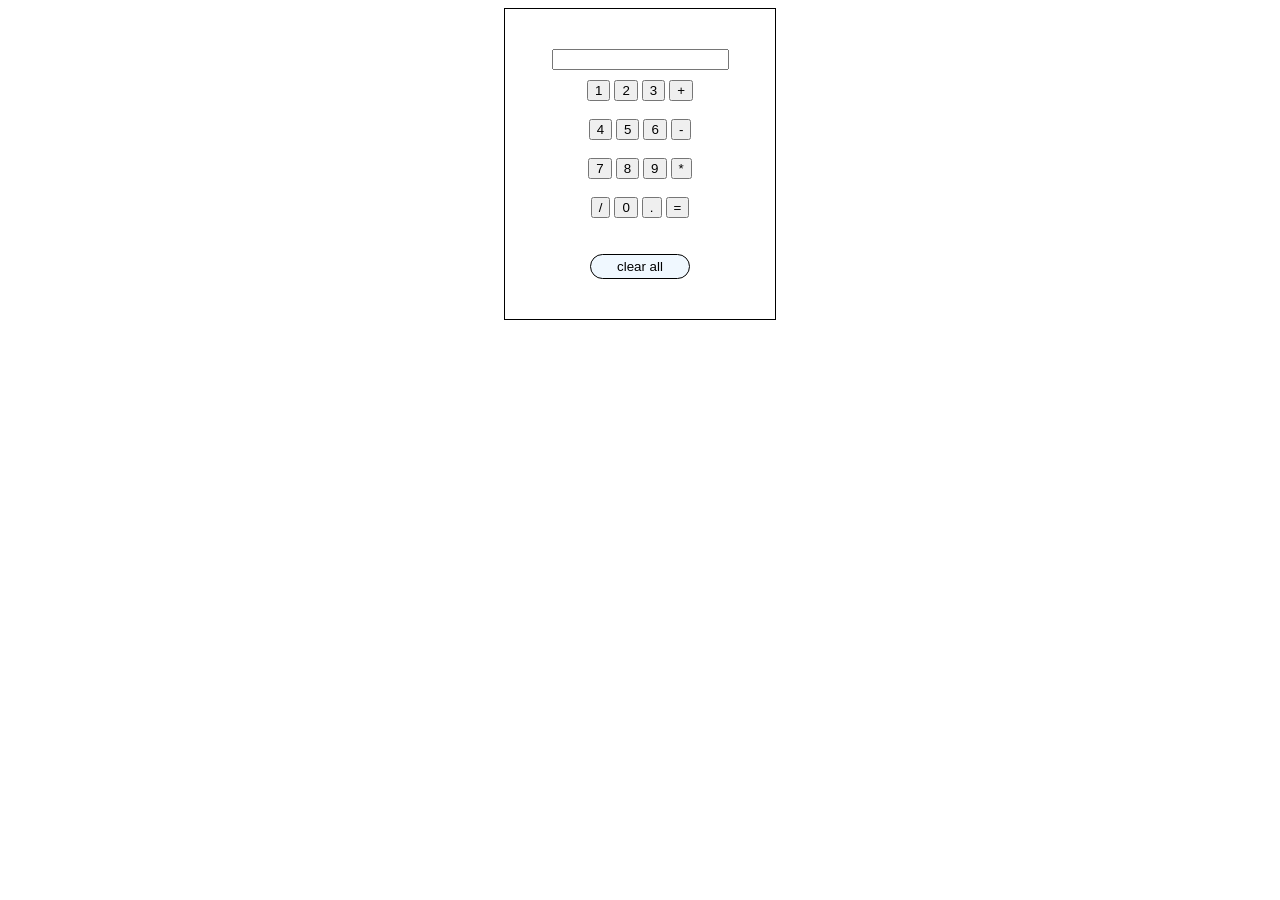
<file: index.html>
<!DOCTYPE html>
<html lang="en">
<head>
    <meta charset="UTF-8">
    <meta http-equiv="X-UA-Compatible" content="IE=edge">
    <meta name="viewport" content="width=device-width, initial-scale=1.0">
    <title>Document</title>
    <style>
        #clear{
            width: 100px;
            height: 25px;
            background-color: aliceblue;
            /* border-bottom: 2px; */
            border-radius: 20px;
        }
        #clear:hover{
            background-color: brown;
            color: whitesmoke;
        }
        .formstyle{ 
            width: 15%;
            margin: auto;
          padding: 40px;
          display: flex;
          justify-content: center;
          border: 1px solid ;
        }
        .all-rows{
            margin-top: 10px;
            text-align: center;
        }
        .rows{
           
        
            
        }
        .clear-border{
            border: 1px solid;
        }
    </style>
</head>
<body>
    <div class="formstyle">
        <form  name="form1"> 
         <input id="calc" type="text" name="answer"><br>
            <!-- row! -->
         <div class="all-rows">
            <div class="rows"> <input type="button" value="1" onclick="form1.answer.value+='1'">
            <input type="button" value="2" onclick="form1.answer.value+='2'">
            <input type="button" value="3" onclick="form1.answer.value+='3'">
            <input type="button" value="+" onclick="form1.answer.value+='+'"><br><br>
        </div>
            <!-- row1 -->

            <!-- row2 -->
         <div class="rows"><input type="button" value="4" onclick="form1.answer.value+='4'">
            <input type="button" value="5" onclick="form1.answer.value+='5'">
            <input type="button" value="6" onclick="form1.answer.value+='6'">
            <input type="button" value="-" onclick="form1.answer.value+='-'"><br><br>
         </div>

            <!-- row2 -->

            <!-- row3 -->
            <div class="rows"><input type="button" value="7" onclick="form1.answer.value+='7'">
            <input type="button" value="8" onclick="form1.answer.value+='8'">
            <input type="button" value="9" onclick="form1.answer.value+='9'">
            <input type="button" value="*" onclick="form1.answer.value+='*'"><br><br>
            </div>
            <!-- row3 -->

            <!-- row 4 -->
           <div class="rows"> <input type="button" value="/" onclick="form1.answer.value+='/'">
            <input type="button" value="0" onclick="form1.answer.value+='0'">
            <input type="button" value="." onclick="form1.answer.value+='.'">
              <!-- when we click the = button , the onclick shows the sum result on calculator screen -->
              <input type="button" value="=" onclick="form1.answer.value=eval(form1.answer.value)">
            
           </div>

            <!-- row4 -->
          
            <br>
            <br>
            <!-- clear button -->
           <div class="rows"> <input class="clear-border" type="button" value="clear all" onclick="form1.answer.value='' " id="clear"></div>
        </div>

        </form>
    </div>
</body>
</html>
</file>
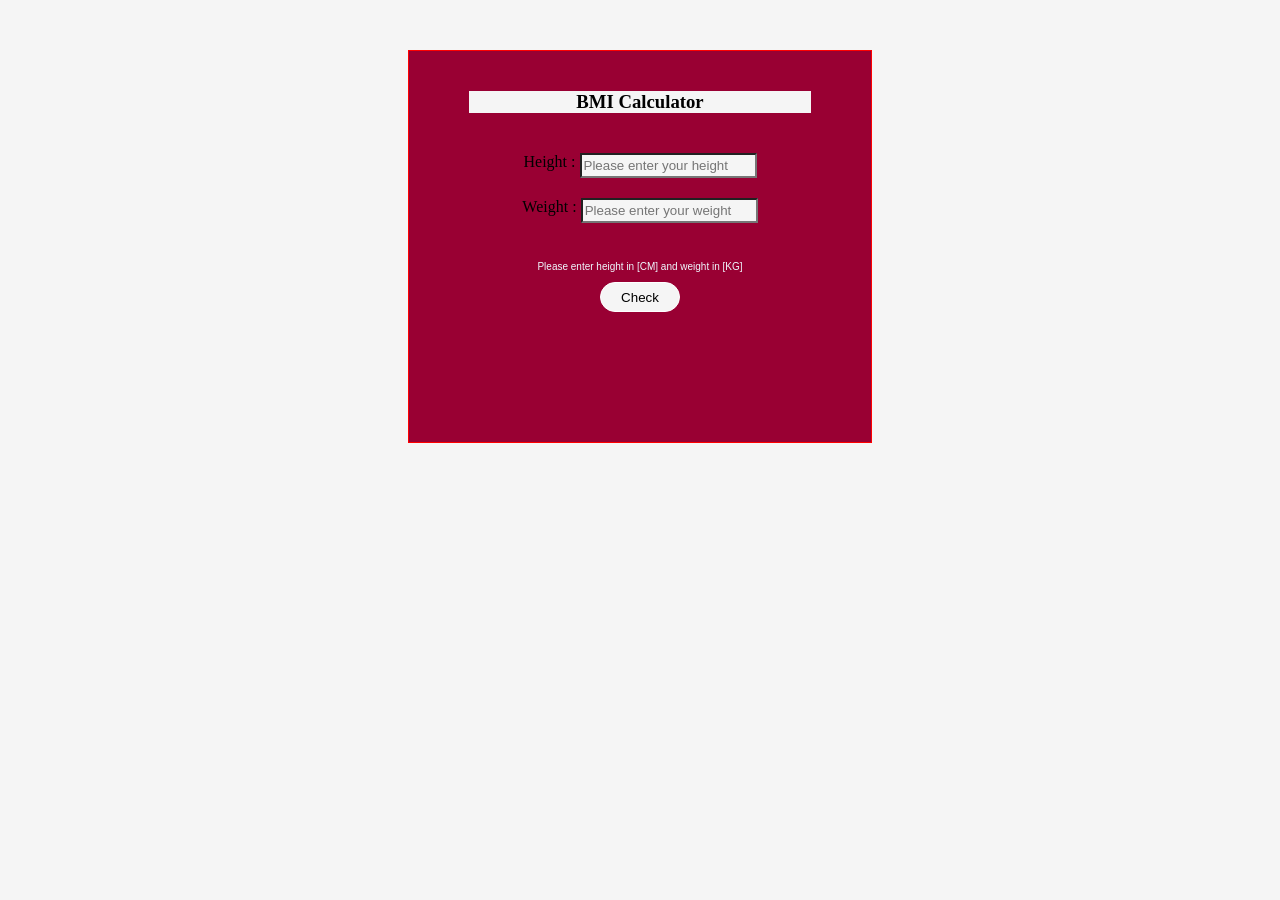
<file: BMI_calc.html>
<!DOCTYPE html>
<html lang="en">
<head>
    <meta charset="UTF-8">
    <meta http-equiv="X-UA-Compatible" content="IE=edge">
    <meta name="viewport" content="width=device-width, initial-scale=1.0">
    <title>Document</title>
    <link rel="stylesheet" href="BMI_calc.css">
</head>
<body>
<div class="main-div">
    <h3 class="heading">BMI Calculator</h3>
    <div class="wight-height">
       <div class="height">
         <label class="height-label" for="Height">Height : </label><br>
           &nbsp;
           <input id="height_input" type="text" placeholder="Please enter your height"><br>
       </div>
       <div class="weight">
         <label  class="weight-label" for="Weight">Weight :</label><br>
         &nbsp; <input id="weight_input" type="Weight" placeholder="Please enter your weight"><br>
       </div> 
       <br>
       <div class="button"><p>Please enter height in [CM] and weight in [KG]</p>
           <button id="button-check" class="button-check" type="button" onClick="check_button_press()">Check</button>
           
       </div>       
    </div>
        <div id="result"></div>
</div>
    
<script>
//     window.onload = () => {
//     let button = document.getElementById("button-check");
  
//     // Function for calculating BMI
//     button.addEventListener("click", check_button_press);
// };
    function check_button_press(){
        let height= parseInt(document.getElementById("height_input").value);//user input for height

        let weight= parseInt(document.getElementById("weight_input").value);//user input for weight
        
        let result= document.getElementById("result")//display result

         if(weight_input==="" ==="" || isNaN(weight) ){  //condition for displaying result
            if(height_input==="" || isNaN(height)){
                alert("Enter Valid height ")
            }
             alert("Enter Valid weight ")
}
else {
       let bmi=(weight)/((height*height)/10000).toFixed(2);   //formula for bmi
         
       //dividing as per bmi
       if(bmi<18.6)
       
        result.innerHTML=`<span> Underweight: ${bmi}</span>`;
       
       else if(bmi >= 18.6 && bmi<24.9)
       result.innerHTML=`<span>Normal: ${bmi}</span>`;
       else 
       result.innerHTML=`<span>overweight: ${bmi}</span>`;


      }
    };
</script>
</body>
</html>
</file>
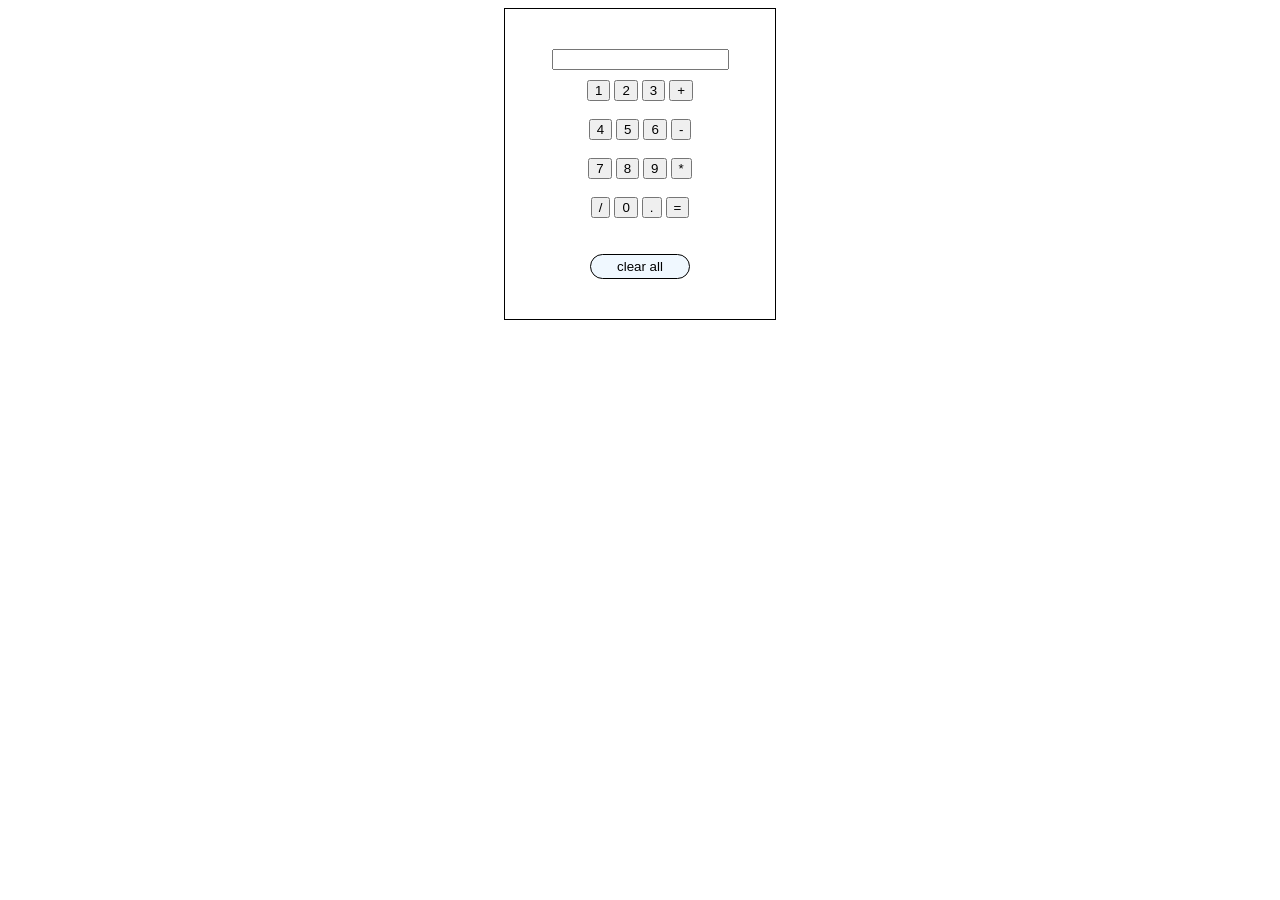
<file: calculator.html>
<!DOCTYPE html>
<html lang="en">
<head>
    <meta charset="UTF-8">
    <meta http-equiv="X-UA-Compatible" content="IE=edge">
    <meta name="viewport" content="width=device-width, initial-scale=1.0">
    <title>Document</title>
    <style>
        #clear{
            width: 100px;
            height: 25px;
            background-color: aliceblue;
            /* border-bottom: 2px; */
            border-radius: 20px;
        }
        #clear:hover{
            background-color: brown;
            color: whitesmoke;
        }
        .formstyle{ 
            width: 15%;
            margin: auto;
          padding: 40px;
          display: flex;
          justify-content: center;
          border: 1px solid ;
        }
        .all-rows{
            margin-top: 10px;
            text-align: center;
        }
        .rows{
           
        
            
        }
        .clear-border{
            border: 1px solid;
        }
    </style>
</head>
<body>
    <div class="formstyle">
        
        <form  name="form1"> 
         <input id="calc" type="text" name="answer"><br>
            <!-- row! -->
         <div class="all-rows">
            <div class="rows"> <input type="button" value="1" onclick="form1.answer.value+='1'">
            <input type="button" value="2" onclick="form1.answer.value+='2'">
            <input type="button" value="3" onclick="form1.answer.value+='3'">
            <input type="button" value="+" onclick="form1.answer.value+='+'"><br><br>
        </div>
            <!-- row1 -->

            <!-- row2 -->
         <div class="rows"><input type="button" value="4" onclick="form1.answer.value+='4'">
            <input type="button" value="5" onclick="form1.answer.value+='5'">
            <input type="button" value="6" onclick="form1.answer.value+='6'">
            <input type="button" value="-" onclick="form1.answer.value+='-'"><br><br>
         </div>

            <!-- row2 -->

            <!-- row3 -->
            <div class="rows"><input type="button" value="7" onclick="form1.answer.value+='7'">
            <input type="button" value="8" onclick="form1.answer.value+='8'">
            <input type="button" value="9" onclick="form1.answer.value+='9'">
            <input type="button" value="*" onclick="form1.answer.value+='*'"><br><br>
            </div>
            <!-- row3 -->

            <!-- row 4 -->
           <div class="rows"> <input type="button" value="/" onclick="form1.answer.value+='/'">
            <input type="button" value="0" onclick="form1.answer.value+='0'">
            <input type="button" value="." onclick="form1.answer.value+='.'">
              <!-- when we click the = button , the onclick shows the sum result on calculator screen -->
              <input type="button" value="=" onclick="form1.answer.value=eval(form1.answer.value)">
            
           </div>

            <!-- row4 -->
          
            <br>
            <br>
            <!-- clear button -->
           <div class="rows"> <input class="clear-border" type="button" value="clear all" onclick="form1.answer.value='' " id="clear"></div>
        </div>

        </form>
    </div>
</body>
</html>
</file>
<file: BMI_calc.css>
*{
    /* margin: 0px; */
    background-color:whitesmoke;
   
}
.main-div{
    border: 1px solid red;
     margin-top: 50px;
     margin-left: 400px;
     margin-right: 400px;
     background-color: #990033;

     
    

}
.wight-height{
    background-color: #990033;
    /* margin: auto; */
}
/* .wight-height{
    border: 1px solid black;
} */

.heading{
  text-align: center;
  margin-top: 40px;
  /* margin: auto; */
  margin-left: 60px;
  margin-right: 60px;
  
  
 
}
.height{
    display: flex;
    justify-content: center;
    margin-top: 40px;
     /* margin-left: 60px;
     margin-right: 60px; */
      background-color: #990033; 
      height: 25px;

}
.height-label{
    background-color: #990033;
}
.weight{
    display: flex;
    justify-content: center;
    margin-top: 20px;
    margin-bottom: 10px;
    background-color: #990033; 
    height: 25px;
}
.weight-label{
    background-color: #990033;
}
.button{
    
    background-color: #990033; 
    /* background-color: whitesmoke; */
    text-align: center;
    margin-bottom: 50px;
}
/* .br-color{
    background-color: #990033; 
} */
.button-check{
    border: 1px solid white;
    border-radius: 20px;
    height: 30px;
    width: 80px;
}
.button-check:hover{
    background-color: #990033;
    color: black;
    border: none;
}
#result{
    background-color:#990033;
    width: 375px;
    height: 80px;
    color: black;
    text-align: center;
}
p{
    font-size: 10px;
    font-family: sans-serif;
    background-color: #990033;
    color: aliceblue;
}
</file>
